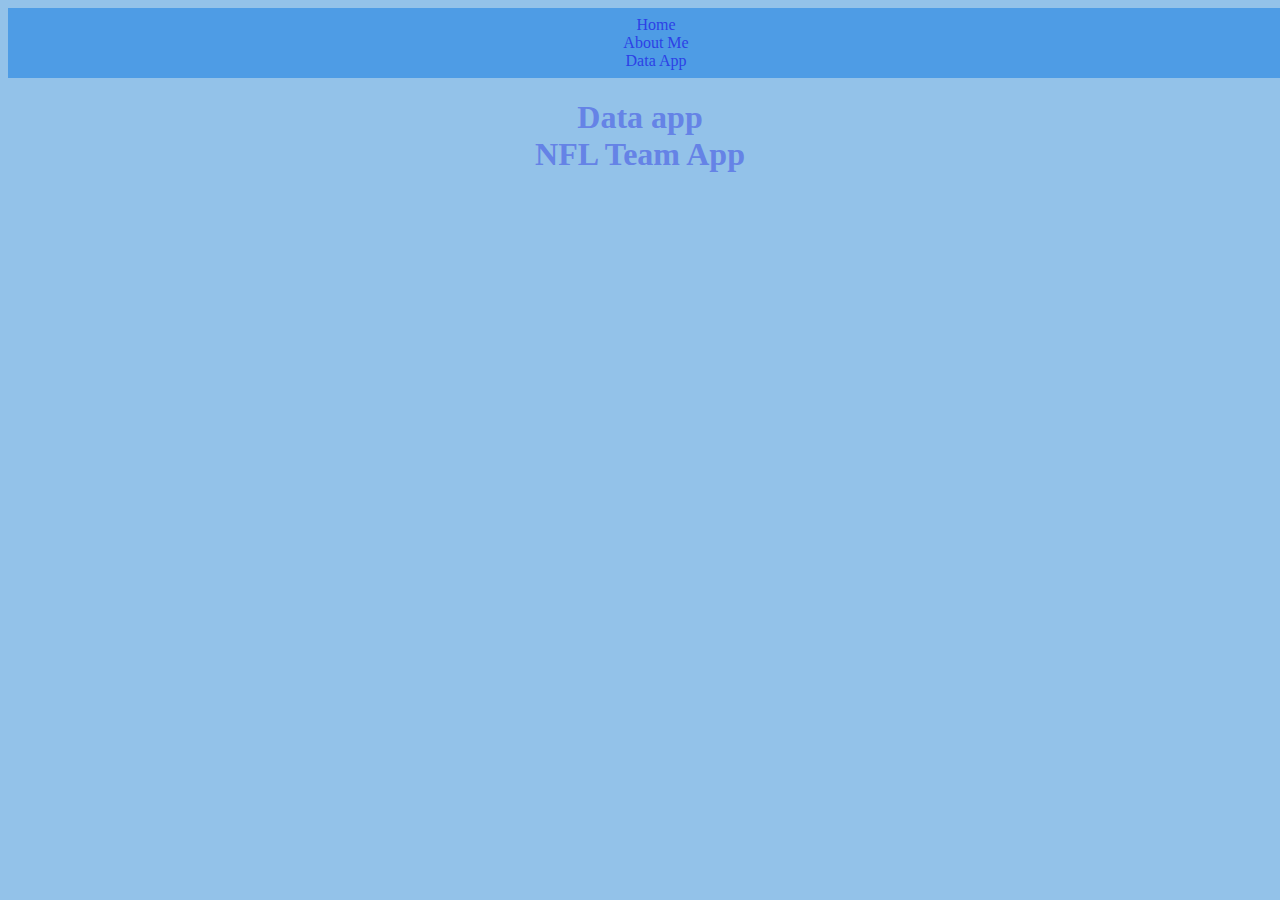
<file: Page3.html>
<html>
  <head><link rel="stylesheet" href="style.css">
  </head>
  <body>
    <nav>
  
  <center>
  <li><a href="index.html"> Home </a></li>
  <li><a href="Page2.html"> About Me </a></li>
  <li><a href="Page3.html"> Data App </a></li>
  </center>
  
</nav>
    <center>
      <h1> Data app <br> NFL Team App </h1>
      <br>
      <iframe <iframe width="392" height="620" style="border: 0px;" src="https://studio.code.org/projects/applab/_Mk-Z0KaQVIlF2Jt6_faYIeK442EibViQwQY2JWo5kc/embed"></iframe>
  </body>
  <title> Boyd Lam </title>
  <style>
    body{
  background-color: #93C2E9
}
h1{
  color: #6583E6
}
</file>
<file: style.css>
nav{
  list-style-type:none;
  background-color: #4E9CE5;
  positioin: fixed;
  width: 100vw;
  padding: 8px;
  top: 0;
  left: 0;
  color: #2C41E6;
}

li{
  diplay: inline;
  padding 20px
}
li:hover {
  background:#92D2E8
}
    a {
  text-decoration: none;
  color: #2C41E6;
}
</file>
